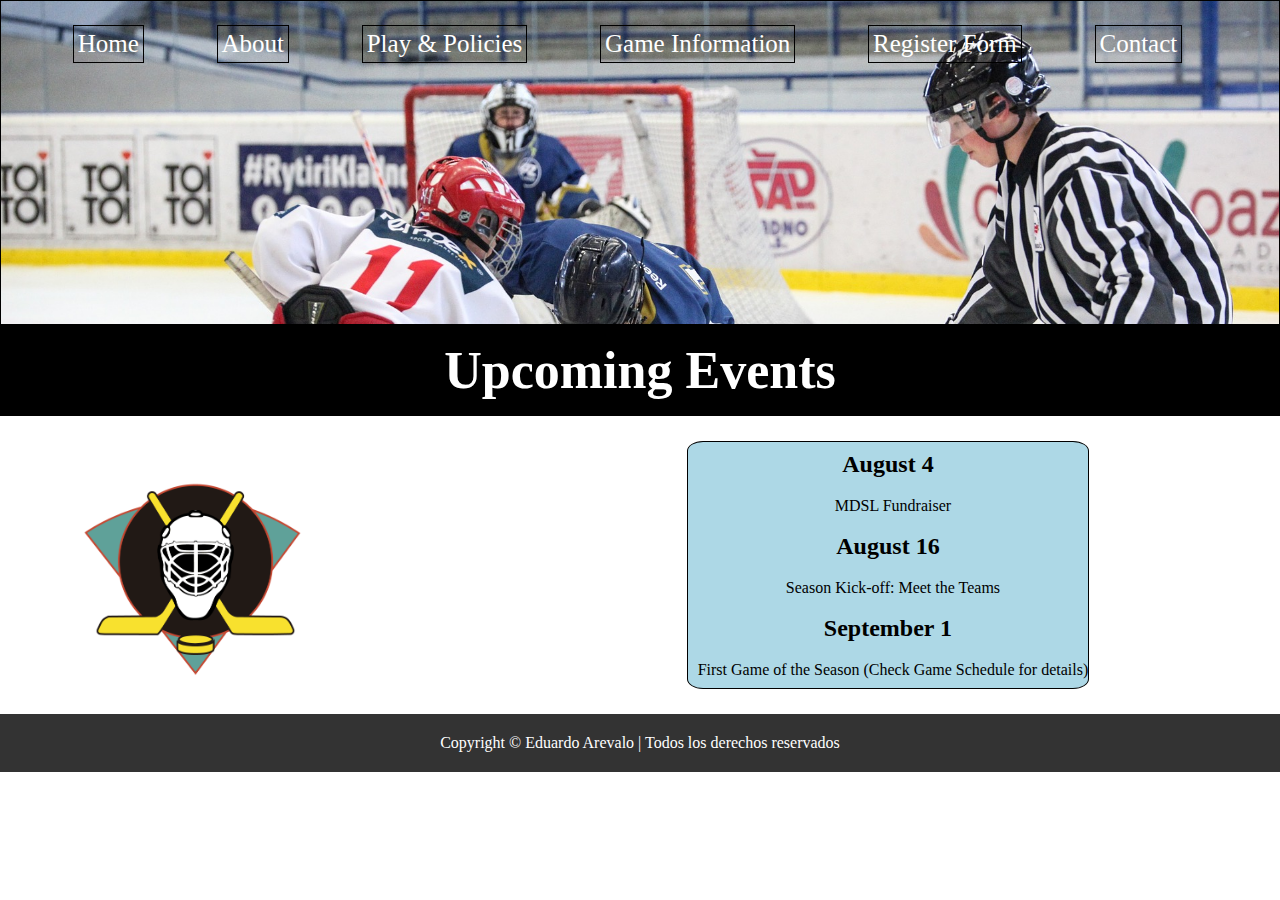
<file: index.html>
<!DOCTYPE html>
<html lang="en">
  <head>
    <meta charset="UTF-8" />
    <meta http-equiv="X-UA-Compatible" content="IE=edge" />
    <meta name="viewport" content="width=device-width, initial-scale=1.0" />
    <link rel="stylesheet" href="./css/style.css" />
    <link rel="shortcut icon" href="./images/favicon.ico" type="image/x-icon">
    <title>Mighty Docks Hockey League</title>
  </head>
  <body>
    <header>
      <nav class="menu">
        <a class="navegador" href="./index.html">Home</a>
        <a class="navegador" href="./about.html">About</a>
        <a class="navegador" href="./rules.html">Play & Policies</a>
        <a class="navegador" href="./game_info.html">Game Information</a>
        <a class="navegador" href="./registerForm.html">Register Form</a>
        <a class="navegador" href="./contact.html">Contact</a>
      </nav>
      <div class="container"></div>
      <div class="sub-menu">
        <p><strong> Upcoming Events </strong></p>
      </div>
    </header>
    <main>
      <div class="main-container">
        <div class="columna">
          <img src="./images/Logo_Mighty_ducks-01.png" alt="imagen banner" />
        </div>
        <div class="columna">
          <div class="side">
            <h2><strong>August 4</strong></h2>
            <p>MDSL Fundraiser</p>
            <h2><strong>August 16</strong></h2>
            <p>Season Kick-off: Meet the Teams</p>
            <h2><strong>September 1</strong></h2>
            <p>First Game of the Season (Check Game Schedule for details)</p>
          </div>
        </div>
      </div>
        
    </main>
    <footer>
      <p>Copyright © Eduardo Arevalo | Todos los derechos reservados</p>
    </footer>
  </body>
</html>
</file>
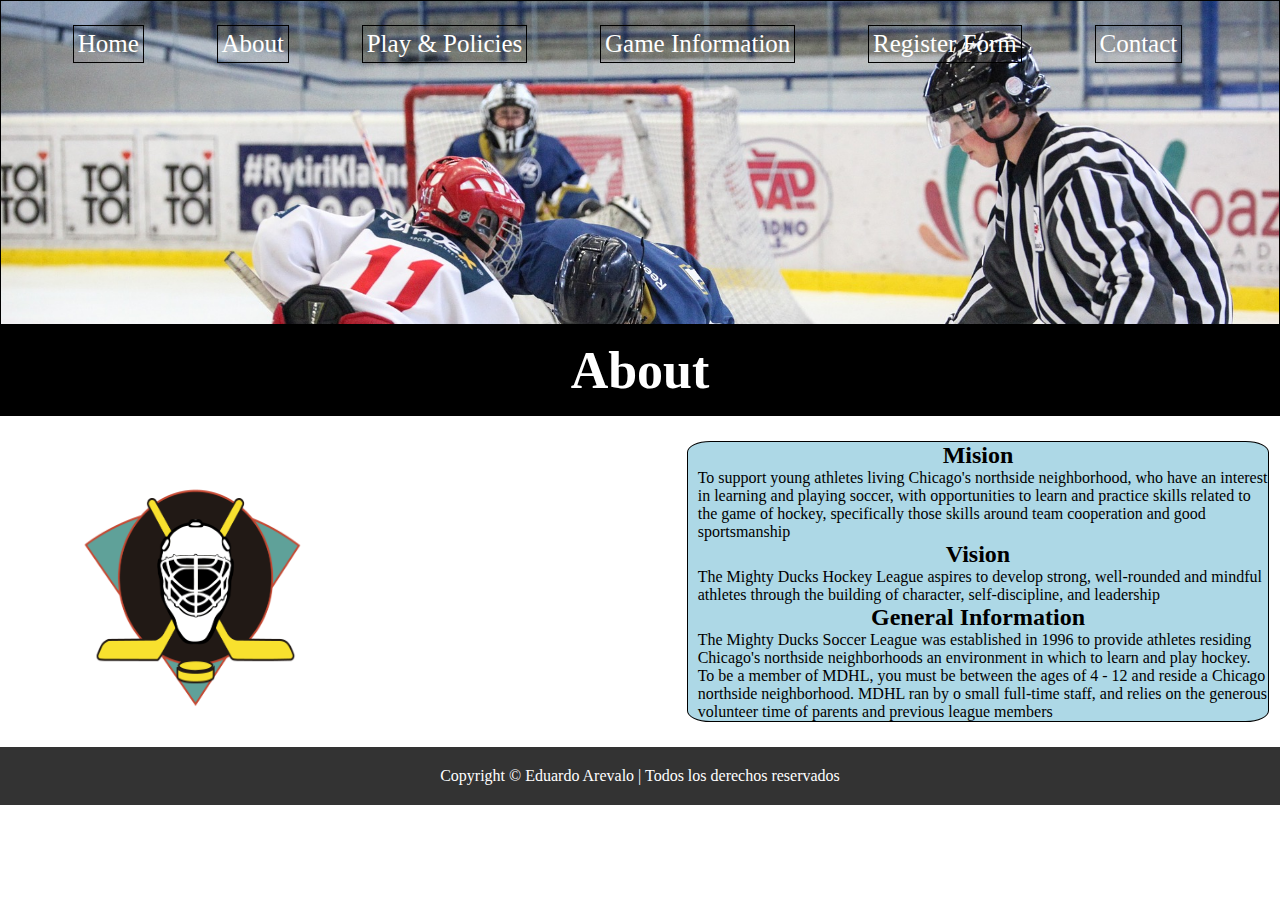
<file: about.html>
<!DOCTYPE html>
<html lang="en">
  <head>
    <meta charset="UTF-8" />
    <meta http-equiv="X-UA-Compatible" content="IE=edge" />
    <meta name="viewport" content="width=device-width, initial-scale=1.0" />
    <link rel="shortcut icon" href="./images/favicon.ico" type="image/x-icon">
    <link rel="stylesheet" href="./css/style.css" />
    <title>Mighty Docks Hockey League</title>
  </head>
  <body>
    <header>
      <nav class="menu">
        <a  class="navegador" href="./index.html">Home</a>
        <a  class="navegador" href="./about.html">About</a>
        <a  class="navegador" href="./rules.html">Play & Policies</a>
        <a  class="navegador" href="./game_info.html">Game Information</a>
        <a  class="navegador" href="./registerForm.html">Register Form</a>
        <a  class="navegador" href="./contact.html">Contact</a>
      </nav>
      <div class="container"></div>
      <div class="sub-menu">
        <p><strong> About </strong></p>
      </div>
    </header>
    <main>
      <div class="main-container">
        <div class="columna">
          <img src="./images/Logo_Mighty_ducks-01.png" alt="" />
        </div>
        <div class="columna">
          <div class="side">
            <h2><strong>Mision</strong></h2>
            <p>
              To support young athletes living Chicago's northside neighborhood,
              who have an interest in learning and playing soccer, with
              opportunities to learn and practice skills related to the game of
              hockey, specifically those skills around team cooperation and good
              sportsmanship
            </p>
            <h2><strong>Vision</strong></h2>
            <p>
              The Mighty Ducks Hockey League aspires to develop strong,
              well-rounded and mindful athletes through the building of
              character, self-discipline, and leadership
            </p>
            <h2><strong>General Information </strong></h2>
            <p>
              The Mighty Ducks Soccer League was established in 1996 to provide
              athletes residing Chicago's northside neighborhoods an environment
              in which to learn and play hockey. To be a member of MDHL, you
              must be between the ages of 4 - 12 and reside a Chicago northside
              neighborhood. MDHL ran by o small full-time staff, and relies on
              the generous volunteer time of parents and previous league members
            </p>
          </div>
        </div>
      </div>
    </main>
    <footer>
      <p>Copyright © Eduardo Arevalo | Todos los derechos reservados</p>
    </footer>
  </body>
</html>
</file>
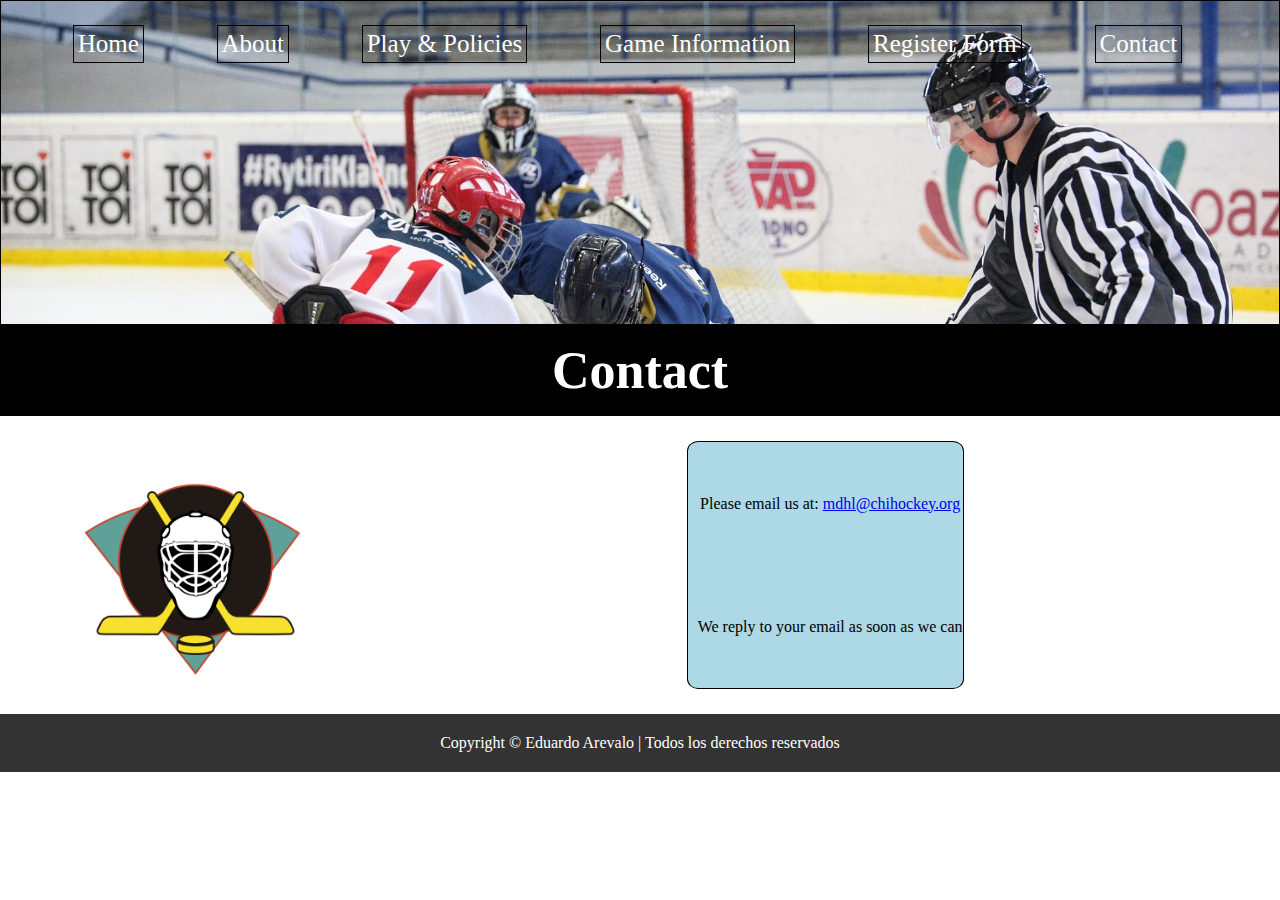
<file: contact.html>
<!DOCTYPE html>
<html lang="en">
  <head>
    <meta charset="UTF-8" />
    <meta http-equiv="X-UA-Compatible" content="IE=edge" />
    <meta name="viewport" content="width=device-width, initial-scale=1.0" />
    <link rel="shortcut icon" href="./images/favicon.ico" type="image/x-icon">
    <link rel="stylesheet" href="./css/style.css" />
    <title>Mighty Docks Hockey League</title>
  </head>
  <body>
    <header>
      <nav class="menu">
        <a class="navegador" href="./index.html">Home</a>
        <a class="navegador" href="./about.html">About</a>
        <a class="navegador" href="./rules.html">Play & Policies</a>
        <a class="navegador" href="./game_info.html">Game Information</a>
        <a class="navegador" href="./registerForm.html">Register Form</a>
        <a class="navegador" href="./contact.html">Contact</a>
      </nav>
      <div class="container"></div>
      <div class="sub-menu">
        <p><strong> Contact </strong></p>
      </div>
    </header>
    <main>
        <div class="main-container">
          <div class="columna">
            <img src="./images/Logo_Mighty_ducks-01.png" alt="" />
          </div>
          <div class="columna">
            <div class="side">
              
              <p>Please email us at:   <a href="mailto: mdhl@chihockey.org">mdhl@chihockey.org</a></p>
              
              <p>We reply to your email as soon as we can</p>
            </div>
          </div>
        </div>
      </main>
      <footer>
        <p>Copyright © Eduardo Arevalo | Todos los derechos reservados</p>
      </footer>
  </body>
</html>
</file>
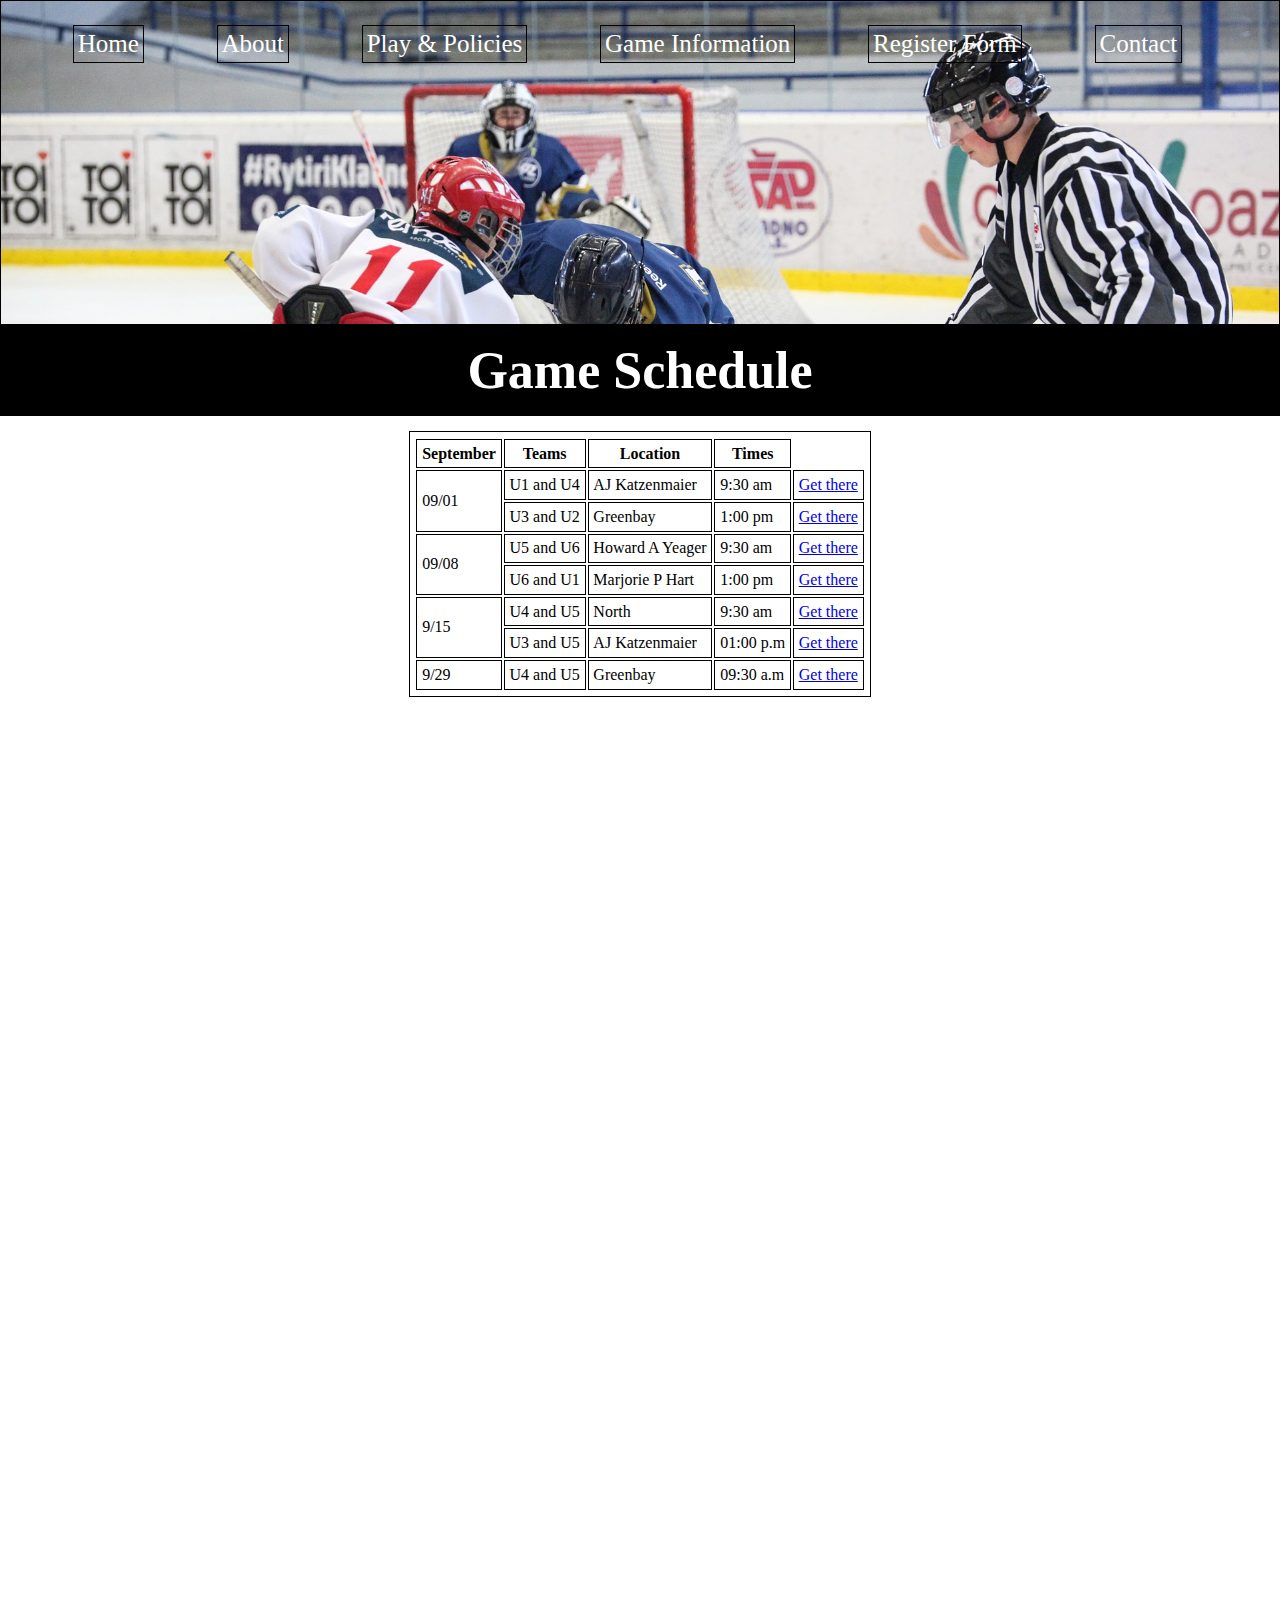
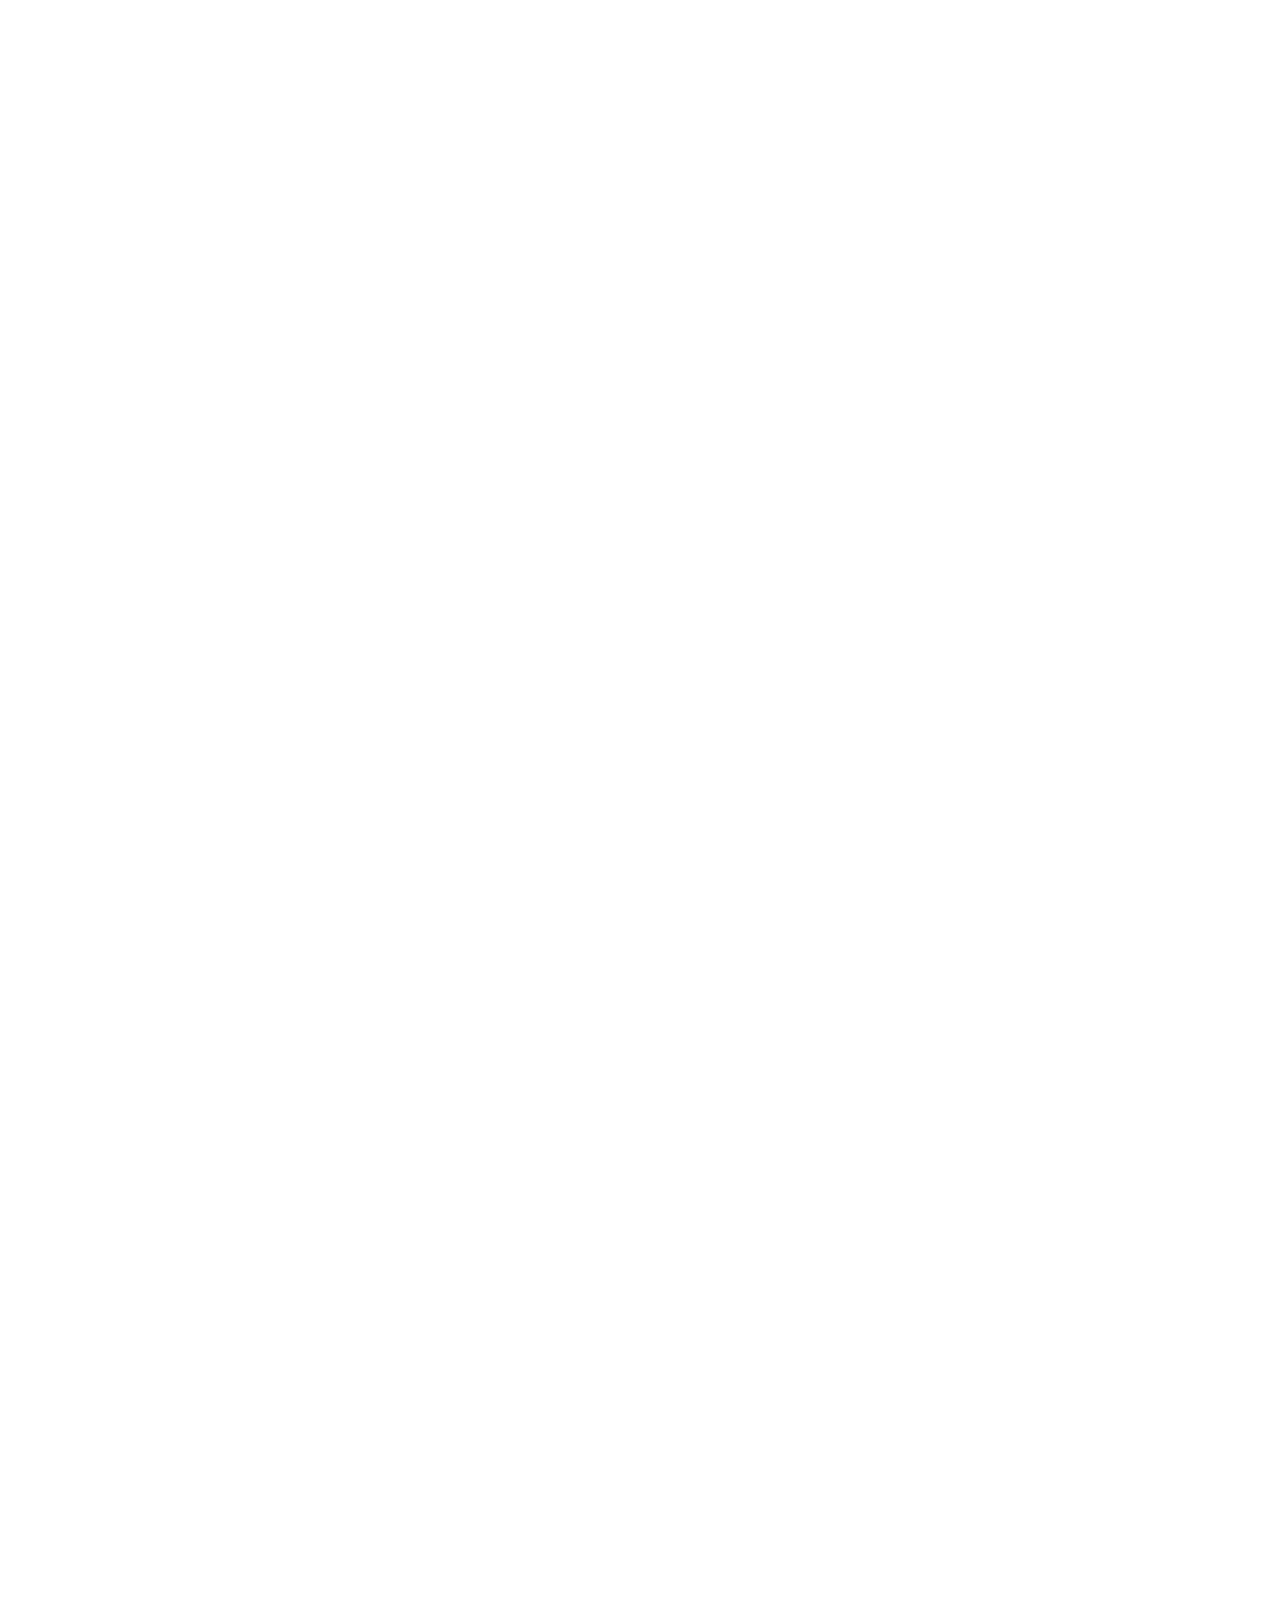
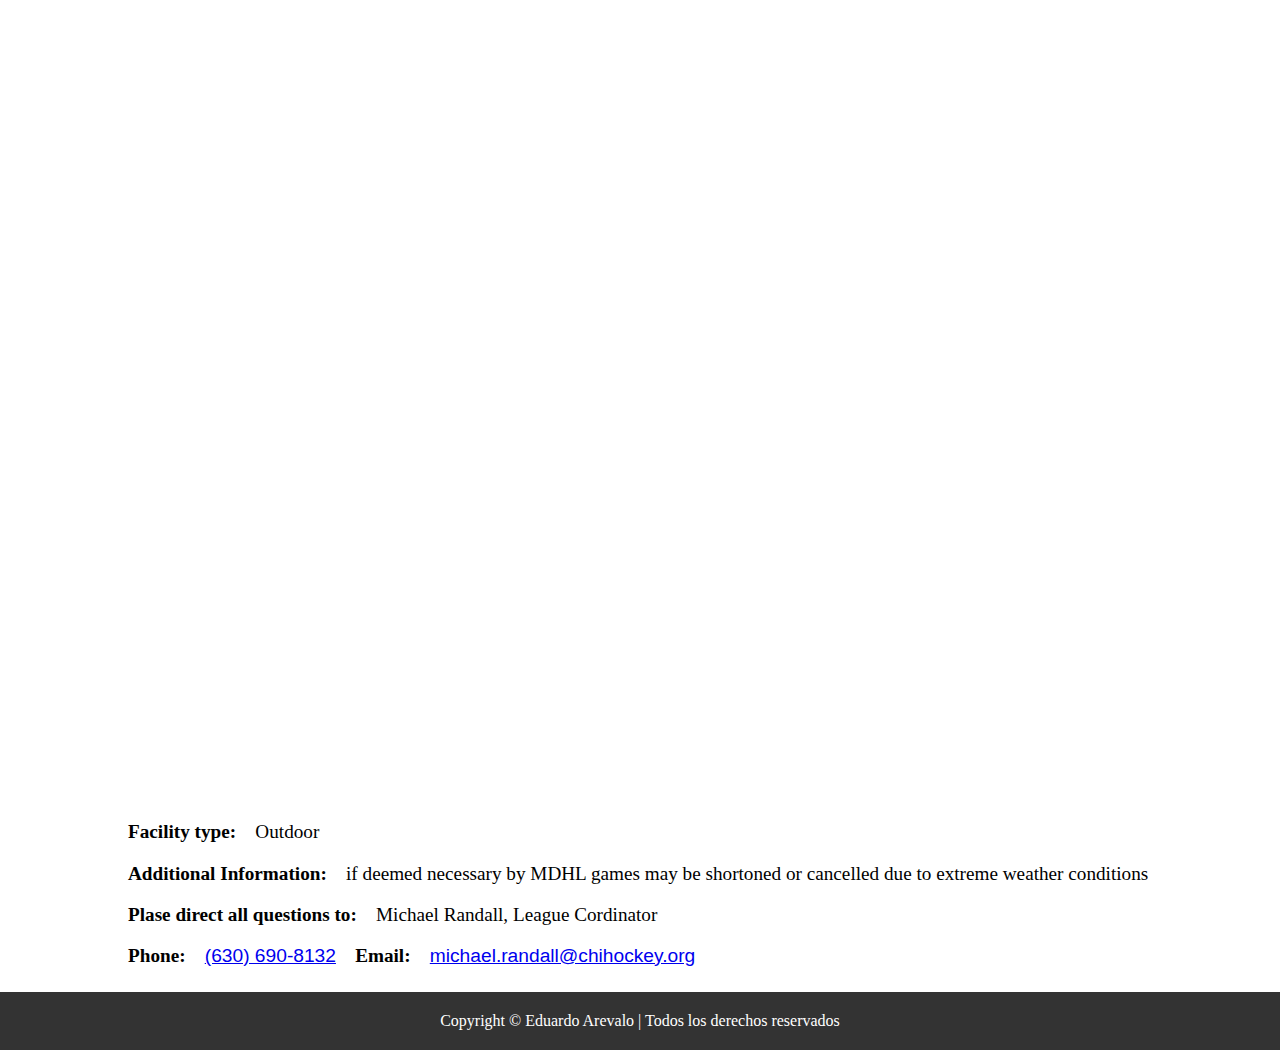
<file: game_info.html>
<!DOCTYPE html>
<html lang="en">
<head>
    <meta charset="UTF-8">
    <meta http-equiv="X-UA-Compatible" content="IE=edge">
    <meta name="viewport" content="width=device-width, initial-scale=1.0">
    <link href="https://cdn.jsdelivr.net/npm/bootstrap@5.3.0-alpha1/dist/css/bootstrap.min.css" rel="stylesheet" integrity="sha384-GLhlTQ8iRABdZLl6O3oVMWSktQOp6b7In1Zl3/Jr59b6EGGoI1aFkw7cmDA6j6gD" crossorigin="anonymous">
    <link rel="shortcut icon" href="./images/favicon.ico" type="image/x-icon">
    <link rel="stylesheet" href="/css/style.css">
    <title>Mighty Docks Hockey League</title>
</head>
<body>
    <header>
        <nav class="menu">
            <a class="navegador" href="./index.html">Home</a>
            <a class="navegador" href="./about.html">About</a>
            <a class="navegador" href="./rules.html">Play & Policies</a>
            <a class="navegador" href="./game_info.html">Game Information</a>
            <a class="navegador" href="./registerForm.html">Register Form</a>
            <a class="navegador" href="./contact.html">Contact</a>
        </nav>
        <div class="container"></div>
        <div class="sub-menu">
          <p><strong> Game Schedule</strong></p>
        </div>
    </header>
    <div class="content" class="agenda">
       <div class="contentContainer">
            <table>
                <thead>
                    <tr>
                    <th>September</th>
                    <th>Teams</th>
                    <th>Location</th>
                    <th>Times</th>
                    </tr>
                </thead>
                <tbody>
                    <tr>
                        <td rowspan="2">09/01</td>
                        <td>U1 and U4</td>
                        <td>AJ Katzenmaier</td>
                        <td> 9:30 am</td>
                        <td>
                            <a href="#ajkatz">Get there</a>
                        </td>
                    </tr>
                    <tr>
                        
                        <td>U3 and U2</td>
                        <td>Greenbay</td>
                        <td>1:00 pm</td>
                        <td>
                            <a href="#greenbay">Get there</a>
                        </td>
                    </tr>
                    <tr>
                        <td rowspan="2">09/08</td>
                        <td>U5 and U6</td>
                        <td>Howard A Yeager</td>
                        <td>9:30 am</td>
                        <td>
                            <a href="#haYeager">Get there</a>
                        </td>
                    </tr>
                    <tr>
                
                        <td>U6 and U1</td>
                        <td>Marjorie P Hart</td>
                        <td>1:00 pm</td>
                        <td>
                            <a href="#mpHart">Get there</a>
                        </td>
                    </tr>
                    <tr>
                        <td rowspan="2">9/15</td>
                        <td>U4 and U5</td>
                        <td>North</td>
                        <td>9:30 am</td>
                        <td>
                            <a href="#north">Get there</a>
                        </td>
                    </tr>
                    <tr>
                        <td>U3 and U5</td>
                        <td>AJ Katzenmaier</td>
                        <td>01:00 p.m</td>
                        <td>
                            <a href="#ajkatz">Get there</a>
                        </td>
                    </tr>
                    <tr>
                        <td>9/29</td>
                        <td>U4 and U5</td>
                        <td>Greenbay</td>
                        <td>09:30 a.m</td>
                        <td>
                            <a href="#greenbay">Get there</a>
                        </td>
                    </tr>
                </tbody>
            </table>
        </div>
      <div class="maps">
        <iframe src="https://www.google.com/maps/embed?pb=!1m14!1m8!1m3!1d11799.122572613156!2d-87.8628046!3d42.3258772!3m2!1i1024!2i768!4f13.1!3m3!1m2!1s0x0%3A0xcf2bbe275c6da815!2sAJ%20Katzenmaier%20Academy!5e0!3m2!1ses!2sar!4v1675695704563!5m2!1ses!2sar" width="600" height="450" style="border:0;" allowfullscreen="" loading="lazy" referrerpolicy="no-referrer-when-downgrade" id="ajKatz"></iframe>
        <iframe src="https://www.google.com/maps/embed?pb=!1m14!1m8!1m3!1d11800.07245602882!2d-87.8689698!3d42.3208124!3m2!1i1024!2i768!4f13.1!3m3!1m2!1s0x0%3A0x740a7a7d548adce1!2sGreen%20Bay%20School%20(Pre-K)!5e0!3m2!1ses!2sar!4v1675695861076!5m2!1ses!2sar" width="600" height="450" style="border:0;" allowfullscreen="" loading="lazy" referrerpolicy="no-referrer-when-downgrade" id="greenbay"></iframe>
        <iframe src="https://www.google.com/maps/embed?pb=!1m14!1m8!1m3!1d11800.07245602882!2d-87.8689698!3d42.3208124!3m2!1i1024!2i768!4f13.1!3m3!1m2!1s0x0%3A0x740a7a7d548adce1!2sGreen%20Bay%20School%20(Pre-K)!5e0!3m2!1ses!2sar!4v1675695861076!5m2!1ses!2sar" width="600" height="450" style="border:0;" allowfullscreen="" loading="lazy" referrerpolicy="no-referrer-when-downgrade" id="greenbay"></iframe>
        <iframe src="https://www.google.com/maps/embed?pb=!1m14!1m8!1m3!1d11801.080246623287!2d-87.8538811!3d42.3154383!3m2!1i1024!2i768!4f13.1!3m3!1m2!1s0x0%3A0x8b51fa5d6efe771a!2sHoward%20A.%20Yeager%20School%20(PREK-K)!5e0!3m2!1ses!2sar!4v1675695909086!5m2!1ses!2sar" width="600" height="450" style="border:0;" allowfullscreen="" loading="lazy" referrerpolicy="no-referrer-when-downgrade" id="haYeager"></iframe>
        <iframe src="https://www.google.com/maps/embed?pb=!1m14!1m8!1m3!1d2949.2558825016185!2d-87.8404128!3d42.3370676!3m2!1i1024!2i768!4f13.1!3m3!1m2!1s0x880fed26d3692cf5%3A0x8611023901d6c74a!2sEvelyn%20Alexander%20School%20(K-3)!5e0!3m2!1ses!2sar!4v1675696129929!5m2!1ses!2sar" width="600" height="450" style="border:0;" allowfullscreen="" loading="lazy" referrerpolicy="no-referrer-when-downgrade" id="north"></iframe>
        <iframe src="https://www.google.com/maps/embed?pb=!1m14!1m8!1m3!1d11800.774831833929!2d-87.854593!3d42.317067!3m2!1i1024!2i768!4f13.1!3m3!1m2!1s0x0%3A0x8ce88e90b96bbec1!2sSouth%20Elementary%20School%20(K-5)!5e0!3m2!1ses!2sar!4v1675696158638!5m2!1ses!2sar" width="600" height="450" style="border:0;" allowfullscreen="" loading="lazy" referrerpolicy="no-referrer-when-downgrade" id="south"></iframe>

      </div>
      <div class="description">
            <div class="descripcionParrafo">
                <h3>Facility type:</h3>
                <p>Outdoor</p>
            </div>
            <div class="descripcionParrafo">
                <h3>Additional Information:</h3>
                <p>if deemed necessary by MDHL games may be shortoned or cancelled due to extreme weather conditions</p>
            </div>
            <div class="descripcionParrafo">
                <h3>Plase direct all questions to:</h3>
                <p> Michael Randall, League Cordinator</p>
            </div>
            <div class="descripcionContacto">
                <h3>Phone:</h3>
                <a href="tel:(630) 690-8132">(630) 690-8132</a>
                <h3>Email:</h3>
                <a href="mailto:michael.randall@chihockey.org">michael.randall@chihockey.org</a>
            </div>
        </div>

    </div>
        
    </main>
    <footer>
      <p>Copyright © Eduardo Arevalo | Todos los derechos reservados</p>
    </footer>
</body>
</html>
</file>
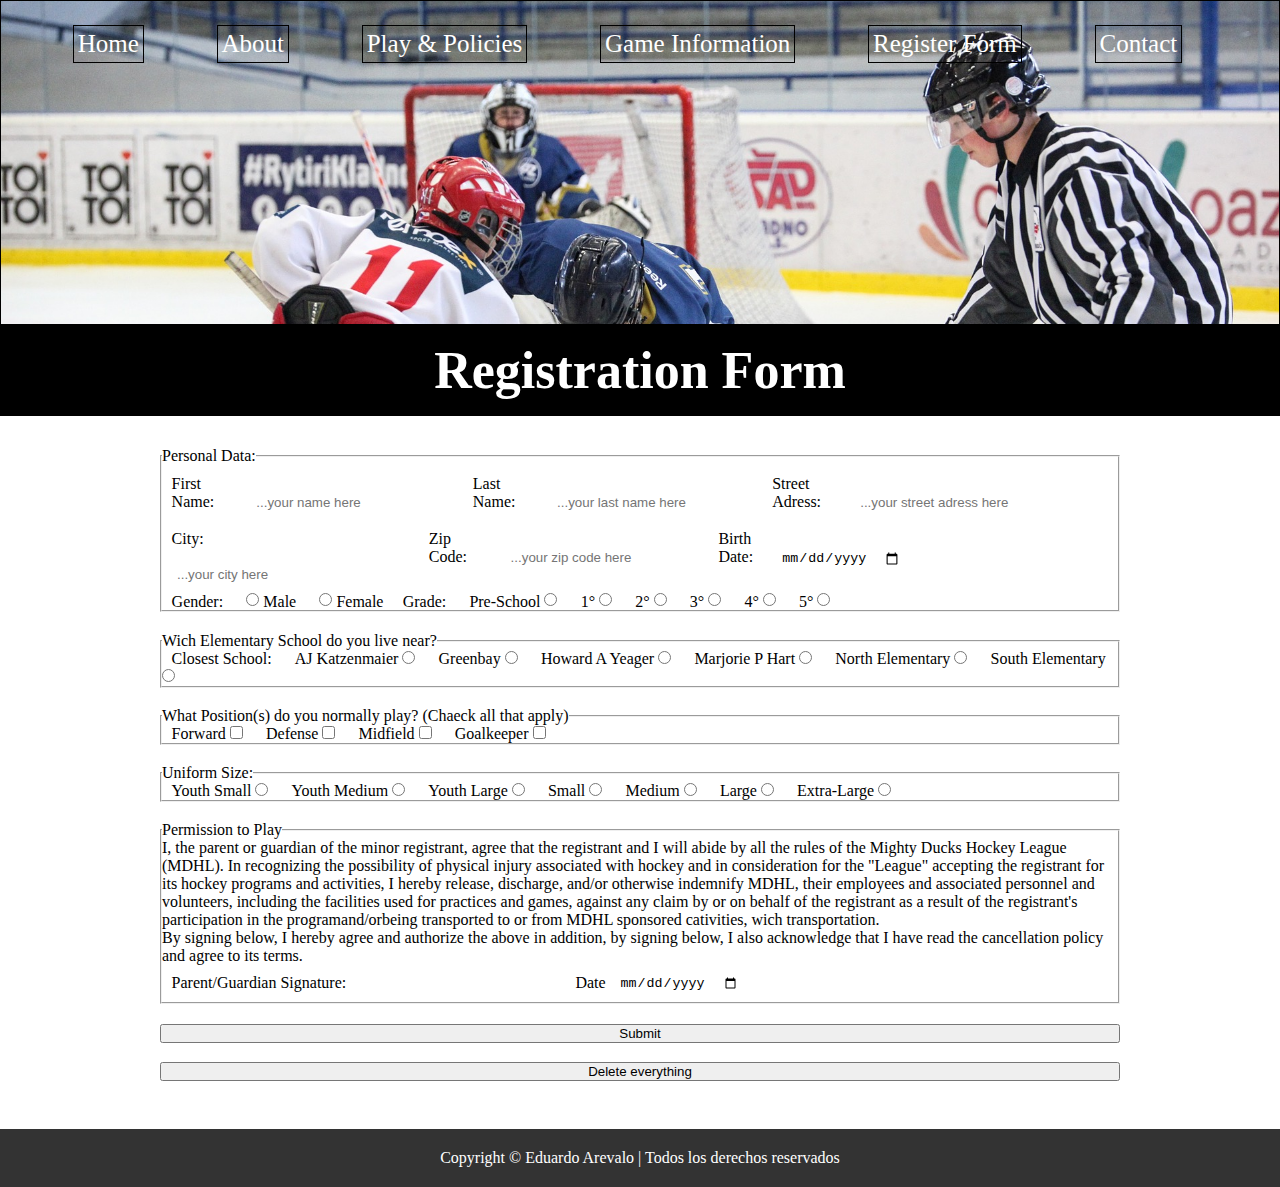
<file: registerForm.html>
<!DOCTYPE html>
<html lang="en">
  <head>
    <meta charset="UTF-8" />
    <meta http-equiv="X-UA-Compatible" content="IE=edge" />
    <meta name="viewport" content="width=device-width, initial-scale=1.0" />
    <link rel="shortcut icon" href="./images/favicon.ico" type="image/x-icon">
    <link rel="stylesheet" href="./css/style.css" />
    <link rel="stylesheet" href="./css/register.css" />

    <title>Mighty Docks Hockey League</title>
  </head>
  <body>
    <header>
      <nav class="menu">
        <a class="navegador" href="./index.html">Home</a>
        <a class="navegador" href="./about.html">About</a>
        <a class="navegador" href="./rules.html">Play & Policies</a>
        <a class="navegador" href="./game_info.html">Game Information</a>
        <a class="navegador" href="./registerForm.html">Register Form</a>
        <a class="navegador" href="./contact.html">Contact</a>
      </nav>  
      <div class="container"></div>
      <div class="sub-menu">
        <p><strong>Registration Form</strong></p>
      </div>
    </header>
    <main>
      <div class="content">
        <div class="contentContainer">
            
            <form action="/show_data.html" method="get">
                <fieldset class="fsPersonal">
                    <legend>Personal Data:</legend>
                    <div>
                        <label for="firstName" class="personal">First Name: </label>
                        <input type="text" id="fName" name="first_Name" placeholder="...your name here">
                    </div>
                    
                    <div>
                        <label for="lastName" class="personal">Last Name: </label>
                        <input type="text" id="lName" name="last_Name" placeholder="...your last name here">
                    </div>

                    <div>
                        <label for="streetAdress" class="personal">Street Adress: </label>
                        <input type="text" id="strAdress" name="street_Adress" placeholder="...your street adress here">
                    </div>
                
                    <div>
                        <label for="city" class="personal">City: </label>
                        <input type="text" id="city" name="city" placeholder="...your city here">
                    </div>
                
                    <div>
                        <label for="zipCode" class="personal">Zip Code: </label>
                        <input type="text" name="zipCode" id="zip_Code" placeholder="...your zip code here">
                    </div>
                
                    <div>
                        <label for="birthDate" class="personal">Birth Date: </label>
                        <input type="date" name="birthDate" id="birth_Date">
                    </div>

                    <div>
                        <label for="gender">Gender:</label>
                        <label for="gender">
                            <input type="radio" name="gender" id="male" value="Male">
                            Male                            
                        </label>

                        <label for="gender">
                            <input type="radio" name="gender" id="female" value="Female">
                            Female
                        </label>
                    </div>

                    <div>
                        <label for="grade">Grade:</label>
                        <label for="grade">
                            Pre-School
                            <input type="radio" name="grade" id="preSchool">
                        </label>

                        <label for="grade">
                            1°
                            <input type="radio" name="grade" id="firstGrade" value="1st">
                        </label>

                        <label for="grade">
                            2°
                            <input type="radio" name="grade" id="secondGrade" value="2nd">
                        </label>

                        <label for="grade">
                            3°
                            <input type="radio" name="grade" id="thirdGrade" value="3rd">
                        </label>

                        <label for="grade">
                            4°
                            <input type="radio" name="grade" id="fourthGrade" value="4th">
                        </label>

                        <label for="grade">
                            5°
                            <input type="radio" name="grade" id="fifthGrade" value="5th">
                        </label>
                    </div>

                </fieldset>

                <fieldset class="fsSchool">
                    <legend>Wich Elementary School do you live near?</legend>
                    <label for="school">Closest School: </label>

                    <label for="school">
                        AJ Katzenmaier
                        <input type="radio" name="school" id="AJKatzenmaier" value="AJ Katzenmaier">
                    </label>

                    <label for="school">
                        Greenbay
                        <input type="radio" name="school" id="Greenbay" value="Greenbay">
                    </label>

                    <label for="school">
                        Howard A Yeager
                        <input type="radio" name="school" id="HowardAYeager" value="Howard A Yeager">
                    </label>

                    <label for="school">
                        Marjorie P Hart
                        <input type="radio" name="school" id="MarjoriePHart" value="Marjorie P Hart">
                    </label>

                    <label for="school">
                        North Elementary
                        <input type="radio" name="school" id="NorthElementary" value="North Elementary">
                    </label>

                    <label for="school">
                        South Elementary
                        <input type="radio" name="school" id="SouthELementary" value="South Elementary">
                    </label>
                </fieldset>

                <fieldset>
                    <legend>What Position(s) do you normally play? (Chaeck all that apply)</legend>

                    <label for="position">
                        Forward
                        <input type="checkbox" name="position" id="forward" value="Forward">
                    </label>

                    <label for="position">
                        Defense
                        <input type="checkbox" name="position" id="defense" value="Defense">
                    </label>

                    <label for="position">
                        Midfield
                        <input type="checkbox" name="position" id="midfield" value="Midfield">
                    </label>

                    <label for="position">
                        Goalkeeper
                        <input type="checkbox" name="position" id="goalkeeper" value="Goalkeeper">
                    </label>
                </fieldset>

                <fieldset>
                    <legend>Uniform Size: </legend>

                    <label for="Uniform">
                        Youth Small
                        <input type="radio" name="uniform" id="youthSm" value="youthSmall">
                    </label>

                    <label for="Uniform">
                        Youth Medium
                        <input type="radio" name="uniform" id="youthMd" value="youthMedium">
                    </label>

                    <label for="Uniform">
                        Youth Large
                        <input type="radio" name="uniform" id="youthLg" value="youthLarge">
                    </label>

                    <label for="Uniform">
                        Small
                        <input type="radio" name="uniform" id="Sm" value="small">
                    </label>

                    <label for="Uniform">
                        Medium
                        <input type="radio" name="uniform" id="md" value="medium">
                    </label>

                    <label for="Uniform">
                        Large
                        <input type="radio" name="uniform" id="lg" value="large">
                    </label>

                    <label for="Uniform">
                        Extra-Large
                        <input type="radio" name="uniform" id="xlg" value="extraLarge">
                    </label>
                </fieldset>

                <fieldset>
                    <legend>Permission to Play</legend>
                    <p>I, the parent or guardian of the minor registrant, agree that the registrant and I will abide by all the rules of the Mighty Ducks Hockey League (MDHL). In recognizing the possibility of physical injury associated with hockey and in consideration for the "League" accepting the registrant for its hockey programs and activities, I hereby release, discharge, and/or otherwise indemnify MDHL, their employees and associated personnel and volunteers, including the facilities used for practices and games, against any claim by or on behalf of the registrant as a result of the registrant's participation in the programand/orbeing transported to or from MDHL sponsored cativities, wich transportation.</p>
                    <p>By signing below, I hereby agree and authorize   the above in addition, by signing below, I also   acknowledge that I have read the cancellation     policy and agree to its terms.</p>

                    <label for="parentSignature">
                        Parent/Guardian Signature:
                        <input type="text" name="parent_Signature" id="parentSignature">
                    </label>

                    <label for="signatureDate">
                        Date
                        <input type="date" name="signature_Date" id="signatureDate">
                    </label>
                </fieldset>
                


                <button type="submit">Submit</button>
                <button type="reset">Delete everything</button>

            </form>
        </div>
    </div>
    
    </main>
    <footer>
      <p>Copyright © Eduardo Arevalo | Todos los derechos reservados</p>
    </footer>
  </body>
</html>
</file>
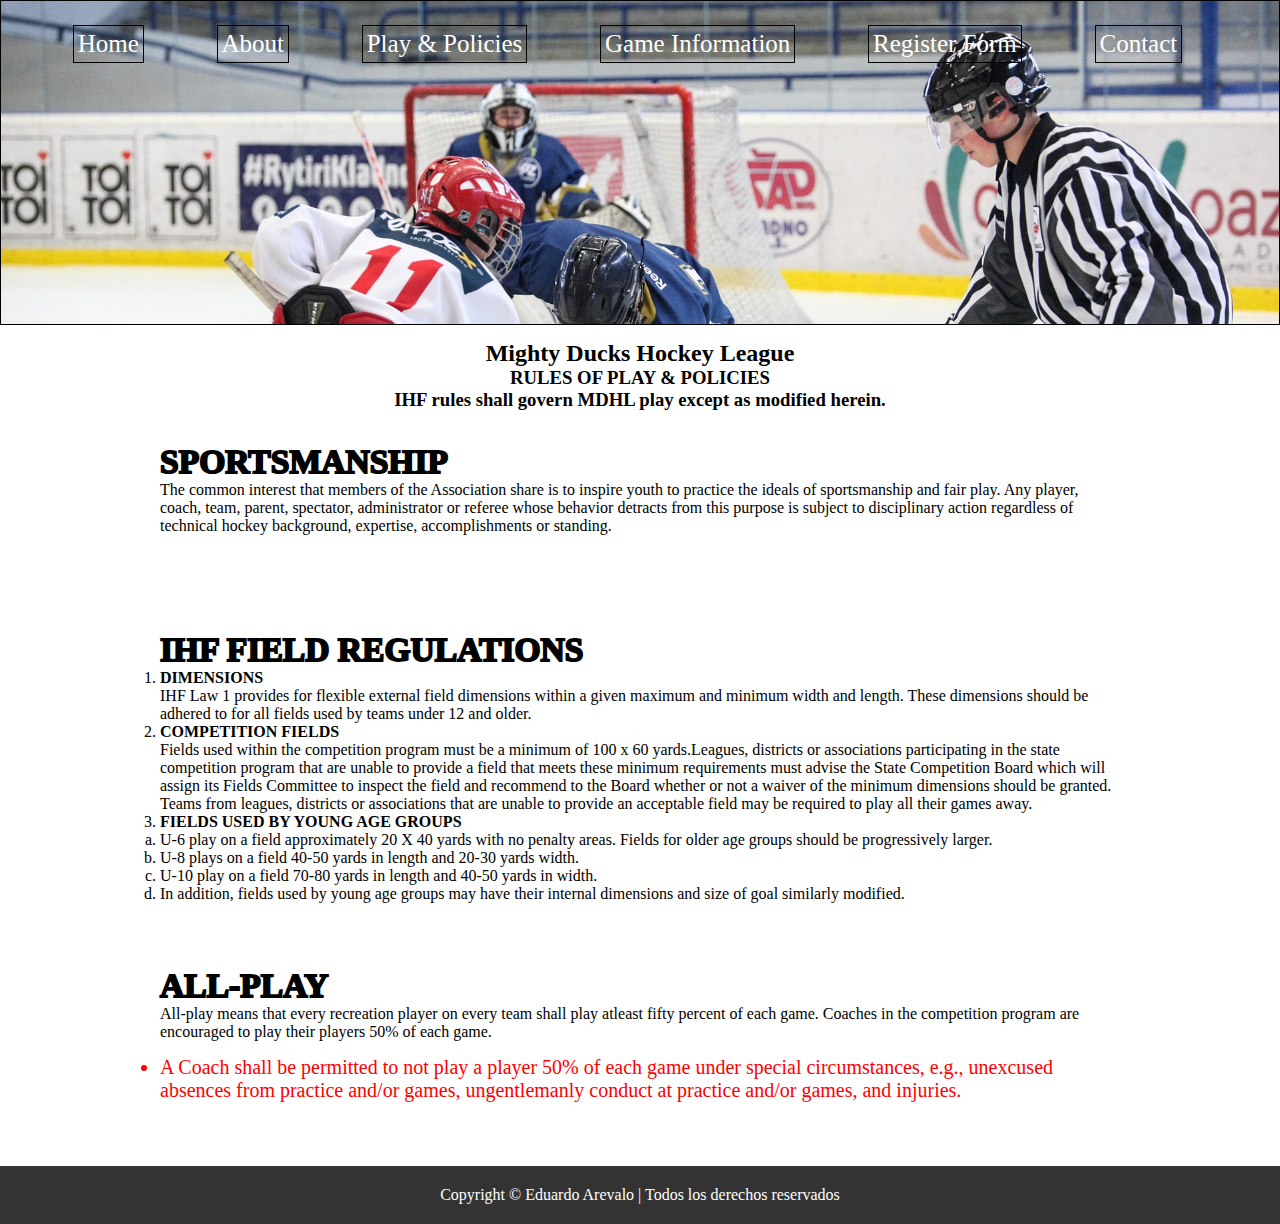
<file: rules.html>
<!DOCTYPE html>
<html lang="en">
  <head>
    <meta charset="UTF-8" />
    <meta http-equiv="X-UA-Compatible" content="IE=edge" />
    <meta name="viewport" content="width=device-width, initial-scale=1.0" />
    <link rel="shortcut icon" href="./images/favicon.ico" type="image/x-icon">
    <link rel="stylesheet" href="./css/style.css" />
    <title>Mighty Docks Hockey League</title>
  </head>
  <body>
    <header>
      <nav class="menu">
        <a class="navegador" href="./index.html">Home</a>
        <a class="navegador" href="./about.html">About</a>
        <a class="navegador" href="./rules.html">Play & Policies</a>
        <a class="navegador" href="./game_info.html">Game Information</a>
        <a class="navegador" href="./registerForm.html">Register Form</a>
        <a class="navegador" href="./contact.html">Contact</a>
      </nav>
      <div class="container"></div>
    </header>
    <main>
      <div class="content">
        <div class="contentContainer">
          <div class="contentTitle">
            <h2 id="title">Mighty Ducks Hockey League</h2>
            <h3>RULES OF PLAY & POLICIES</h3>
            <h3>IHF rules shall govern MDHL play except as modified herein.</h3>
          </div>
          <div class="contentArticle">
            <div class="parraf">
              <h3>SPORTSMANSHIP</h3>
              <p>
                The common interest that members of the Association share is to
                inspire youth to practice the ideals of sportsmanship and fair
                play. Any player, coach, team, parent, spectator, administrator
                or referee whose behavior detracts from this purpose is subject
                to disciplinary action regardless of technical hockey
                background, expertise, accomplishments or standing.
              </p>
            </div>
          </div>
          <div class="contentArticle">
            <div class="parraf">
              <h3>IHF FIELD REGULATIONS</h3>
              <ol>
                <li>
                  <h4>DIMENSIONS</h4>
                  <p>
                    IHF Law 1 provides for flexible external field dimensions
                    within a given maximum and minimum width and length. These
                    dimensions should be adhered to for all fields used by teams
                    under 12 and older.
                  </p>
                </li>
                <li>
                  <h4>COMPETITION FIELDS</h4>
                  <p>
                    Fields used within the competition program must be a minimum
                    of 100 x 60 yards.Leagues, districts or associations
                    participating in the state competition program that are
                    unable to provide a field that meets these minimum
                    requirements must advise the State Competition Board which
                    will assign its Fields Committee to inspect the field and
                    recommend to the Board whether or not a waiver of the
                    minimum dimensions should be granted. Teams from leagues,
                    districts or associations that are unable to provide an
                    acceptable field may be required to play all their games
                    away.
                  </p>
                </li>
                <li>
                  <h4>FIELDS USED BY YOUNG AGE GROUPS</h4>
                  <ol type="a">
                    <li>
                      <p>
                        U-6 play on a field approximately 20 X 40 yards with no
                        penalty areas. Fields for older age groups should be
                        progressively larger.
                      </p>
                    </li>
                    <li>
                      <p>
                        U-8 plays on a field 40-50 yards in length and 20-30
                        yards width.
                      </p>
                    </li>
                    <li>
                      <p>
                        U-10 play on a field 70-80 yards in length and 40-50
                        yards in width.
                      </p>
                    </li>
                    <li>
                      <p>
                        In addition, fields used by young age groups may have
                        their internal dimensions and size of goal similarly
                        modified.
                      </p>
                    </li>
                  </ol>
                </li>
              </ol>
            </div>
            <div class="parraf">
              <h3>ALL-PLAY</h3>
              <p>
                All-play means that every recreation player on every team shall
                play atleast fifty percent of each game. Coaches in the
                competition program are encouraged to play their players 50% of
                each game.
              </p>
              <ul>
                <li>
                  A Coach shall be permitted to not play a player 50% of each
                  game under special circumstances, e.g., unexcused absences
                  from practice and/or games, ungentlemanly conduct at practice
                  and/or games, and injuries.
                </li>
              </ul>
            </div>
          </div>
        </div>
      </div>
    </main>
    <footer>
      <p>Copyright © Eduardo Arevalo | Todos los derechos reservados</p>
    </footer>
  </body>
</html>
</file>
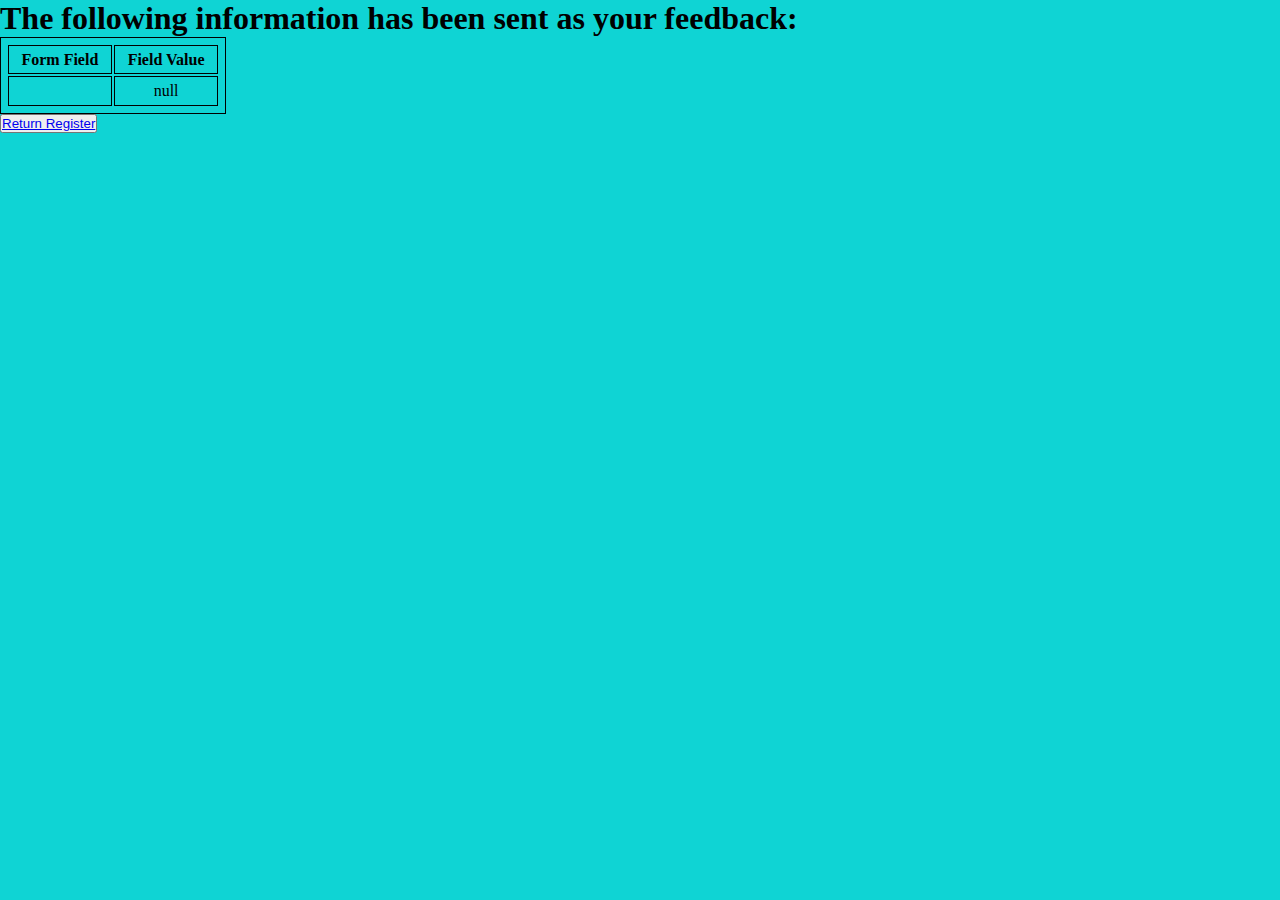
<file: show_data.html>
<!DOCTYPE html>
<html lang="en">
    <head>
        <title>Feedback Sent</title>
        <link rel="shortcut icon" href="./images/favicon.ico" type="image/x-icon">
        <link rel="preconnect" href="https://fonts.googleapis.com">
        <link rel="preconnect" href="https://fonts.gstatic.com" crossorigin>
        <link href="https://fonts.googleapis.com/css2?family=Staatliches&display=swap" rel="stylesheet">
        <link rel="stylesheet" href="./css/style.css">
      </head>
      <body class="dataSentBody">
        <h1>The following information has been sent as your feedback:</h1>
    
        <table width="226">
          <tr>
            <th>Form Field</th>
            <th>Field Value</th>
          </tr>
    
          <script language="javascript">
            var args = location.search.substr(1).split("&");
            for (var i = 0; i < args.length; ++i) {
              var parts = args[i].split("=");
              if (parts != null) {
                var field = parts[0];
                var value = parts[1];
                if (value == null) {
                  value = "null";
                } else {
                  value = '"' + unescape(value.replace(/\+/g, " ")) + '"';
                }
    
                document.writeln('<tr><td align="center">' + field + "</td>");
                document.writeln('<td align="center">' + value + "</td></tr>");
              }
            }
          </script>
            
          <noscript>
            <tr>
              <td>
                <p>You need to turn on Javascript in your browser.</p>
    
                <p>In Microsoft Internet Explorer 4 or greater:</p>
                <ul>
                  <li>
                    From the "Tools" menu (in IE 4, it's the "View" menu), select
                    "Internet Options".
                  </li>
                  <li>Click on the "Security" tab.</li>
                  <li>
                    Click on the "Custom Level" button. (In IE 4, select "Custom"
                    and then click on "Settings...".)
                  </li>
                  <li>Under "Active scripting" make sure "Enable" is selected.</li>
                </ul>
    
                <p>In Netscape version 4 or greater:</p>
                <ul>
                  <li>From the <b>Edit</b> menu, select <b>Preferences</b>.</li>
                  <li>
                    In the <b>Category</b> list on the left, click on the word
                    "Advanced".
                  </li>
                  <li>
                    In the panel on the right, make sure "Enable JavaScript" is
                    checked.
                  </li>
                  <li>Click the <b>OK</b> button.</li>
                </ul>
              </td>
            </tr>
          </noscript>
        </table>
        <button>
            <a href="registerForm.html">Return Register</a>
        </button>
      </body>
</html>
</file>
<file: css/style.css>
*{
    margin: 0;
    padding: 0;
    box-sizing: border-box;
}



.container{
    width: 100%;
    height: 325px;
    margin-top: -63px;
    margin-left: 0px;
    margin-right: 14px;
    font-size: 1.5rem;
    background-position-y: -38px;
    background-image: url(../images/design1_image1.jpg);
    background-size: cover;
    border: 1px solid black;
}

.menu {
    display: flex;
    flex-direction: row;
    margin-right: 50px;
    align-content: flex-end;
    align-items: baseline;
    justify-content: space-evenly;
    margin-top: 25px;
    
}

.navegador{
    border: 1px solid black;
    display: flex;
    padding: 4px;
    text-decoration: none;
    font-size: 25px;
    justify-content: space-around;
    align-content: stretch;
    margin-left: 25px;  
    display: flex;
    padding: 4px;
    text-decoration: none;
    font-size: 25px;
    justify-content: space-around;
    align-content: stretch;
    margin-left: 25px;
    color: white;
    
}

.navegador:hover{
    background-color: yellow;
}


.sub-menu{
    display: flex;
    justify-content: center;
    border: 1px solid black;
    width: 100%;
    font-size: 52px;
    background-color: black;
    color: white;
    padding-top: 15px;
    padding-bottom: 15px;
}


.main-container{
    display: flex;
    flex-wrap: wrap;
    margin-bottom: 25px;
    justify-content: space-around;
}

.columna{
    width: 48.33%;
    display: flex;
    margin-top: 25px;
    align-items: stretch;
}

.columna img{
    width: 248px;
    margin-left: 60px;
}

.columna h2{
    display: inline;
}


.side{
    margin-left: 36px;
    border: 1px solid;
    border-radius: 4%;
    display: flex;
    justify-content: space-around;
    align-items: center;
    flex-direction: column;
    background-color: lightblue;
    font-family: fantasy;
}



.content{
    display: flex;
    flex-direction: column;
    align-items: center;
    margin-top: 15px;
}

.contentContainer{
    display: flex;
    flex-direction: column;
    align-items: center;
    width: 75vw;
}

.contentTitle{
    display: flex;
    flex-direction: column;
    align-items: center;
}

.contentArticle h3{
    font-size: 2.1rem;
    -webkit-text-stroke: 2px black;
}

.parraf{
    margin-top: 2rem;
    margin-bottom: 4rem;
}

.parraf ul li{
    padding-top: 15px;
    color: red;
    font-size: 20px;
}

.side p{
    margin-left: 10px;
}

.agenda::after{
    content: "";
    background: url(../images/hockey\ \ 1.jpg);
    background-position: 0 -9rem;
    background-size: cover;
    background-repeat: no-repeat;
    opacity: 0.5;
    top: 120vh;
    left: 0;    
    bottom: 0;
    right: 0;
    position: absolute;
    z-index: -1;
    height: 51vh;

}

table, th, td{
    border: 1px solid;
    font-family: Georgia, 'Times New Roman', Times, serif;
    padding: 0.3rem;
}           

.description{
    display: flex;
    flex-direction: column;
    padding-top: 3rem;
    width: 80vw;
}

.descripcionParrafo p{
    padding-left: 1.2rem;
}

.descripcionParrafo{
    display: flex;
    margin-bottom: 1.2rem;
}

.descripcionContacto{
    display: flex;
}

.description a{
    font-family: Verdana, Geneva, Tahoma, sans-serif;
    font-size: 1.2rem;
    padding: 0 1.2rem;
}

.description h3, .description p{
    font-size: 1.2rem;
}

.maps{
    display: flex;
    flex-direction: column;
    gap: 6rem;
    width: 100vh;
    align-items:center;
    padding: 3rem;

}

button:hover{
    cursor: pointer;
}

.description{
    margin-bottom: 25px;
}

.dos{
    margin-top: 25px;
}

form{
    display: flex;
    flex-direction: column;
    gap: 1.2rem;
    margin-top: -2rem;
    padding: 3rem 0;

}

.personal{
    display: inline-block;
    width: 25%;
}

.fsPersonal{
    display: flex;
    flex-wrap: wrap;
}

label{
    padding: .6rem;
}

input{
    border: none;
    background-color: rgba(255, 255, 255, 0.652);
}
.dataSentBody{
    background-color: #0fd4d4;
    align-items: center;
    justify-content: space-around;
}

footer {
    background-color: #333;
    color: #fff;
    text-align: center;
    padding: 20px;
}
</file>
<file: css/register.css>
*{
    margin: 0;
    padding: 0;
    box-sizing: border-box;
}




.columna{
    display: flex;
    flex-direction: column;
    justify-content: center;
    align-items: center;
    margin-top: 10px;
    margin-bottom: 10px;
    font-size: 25px;
    border: 1px solid black;
    
}




input[placeholder]{
    padding-left: 15px;
}


input{
    padding: 10px;
}

input[type="text"]{
    padding-left: 15px;
}

section{
    margin-top: 10px;
    margin-bottom: 15px;
}
</file>
